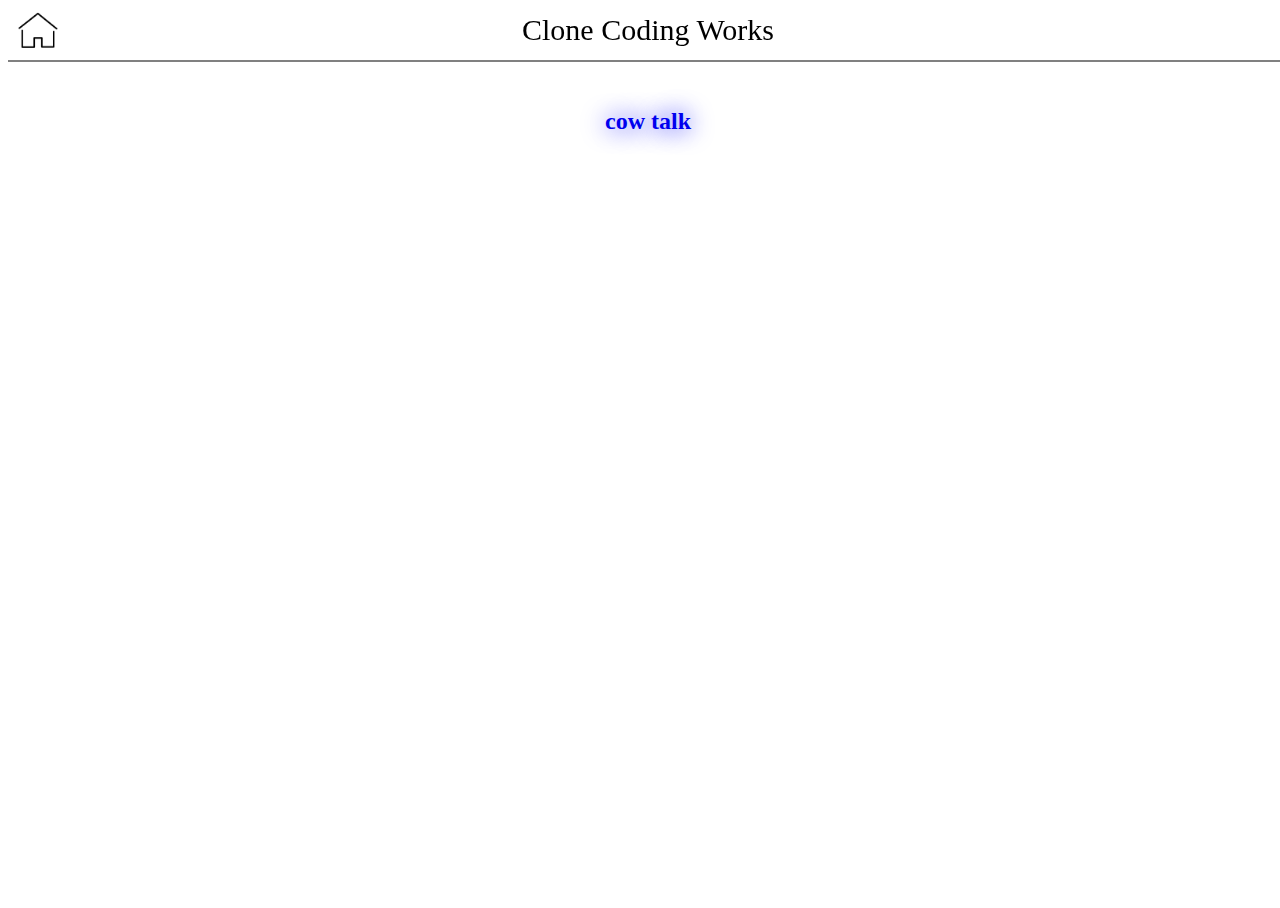
<file: clone_codings/index.html>
<!DOCTYPE html>
<html>
    <head>
        <title>hi-jin high-IT</title>
        <meta charset="UTF-8">
        <link rel="stylesheet" href="/css/style.css">
        <link href="https://cdn.jsdelivr.net/npm/bootstrap@5.0.1/dist/css/bootstrap.min.css" rel="stylesheet" integrity="sha384-+0n0xVW2eSR5OomGNYDnhzAbDsOXxcvSN1TPprVMTNDbiYZCxYbOOl7+AMvyTG2x" crossorigin="anonymous">
    </head>
    <body>
        <div class='blog-content'>
            <div class='blog-content-head'>
                <a href='/'><img src='/img/home_icon.png' style='width: 50px; position: absolute; left: 5px; top: 5px;'></a>
                <p class='blog-content-title'>
                    Clone Coding Works
                </p>
            </div>
            <div class='blog-content-body'>
                <h2>
                    <a href='./cow_talk/'>cow talk</a>
                </h2>
            </div>
        </div>
        <script>
        </script>
    </body>
</html>
</file>
<file: css/style.css>
html, body {
    height: 100%;
    width: 100%;
}

.blog-home {
    height: 100%;
    width: 100%;
    position: absolute; top: 30%; 
}

.blog-content-head {
    width: 100%;
    height: 60px;
    position: fixed;
    top: 0px;
    border-bottom: 2px solid gray;
}

.blog-content-title {
    font-size: 30px;
    position: absolute;
    left: 50%;
    top: 50%;
    transform: translate(-50%,-50%);
    border: 0;
    margin: 0;
}

.blog-content-body {
    padding-top: 80px;
}

.blog-content-body > h2 {
    width: 100%;
    text-align: center;
}

a:link, a:visited {
    text-decoration: none;
    text-shadow: 0 0 24px;
}

ul {
    list-style-type: none;
}
</file>
